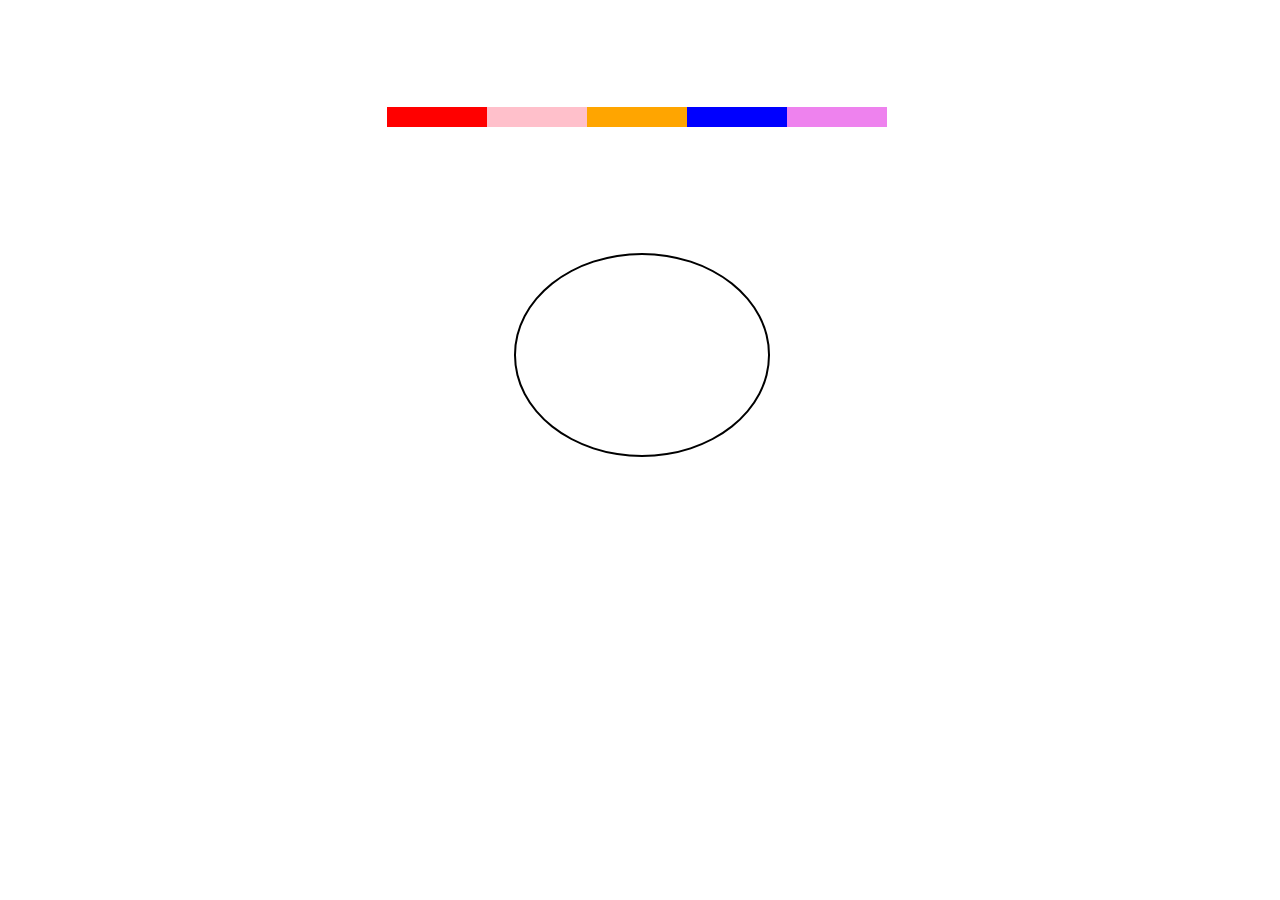
<file: colour.html>
<!DOCTYPE html>
<html lang="en">
<head>
    <meta charset="UTF-8">
    <meta http-equiv="X-UA-Compatible" content="IE=edge">
    <meta name="viewport" content="width=device-width, initial-scale=1.0">
    <title>Document</title>
    <link rel="stylesheet" href="./css/colour.css">
</head>
<body>
    <div class="contaier">
        <div class="box red"></div>
        <div class="box pink"></div>
        <div class="box orange"></div>
        <div class="box blue"></div>
        <div class="box violet"></div>
    </div>
    <div class="center"></div>
    <script src="colour.js"></script>
</body>
</html>
</file>
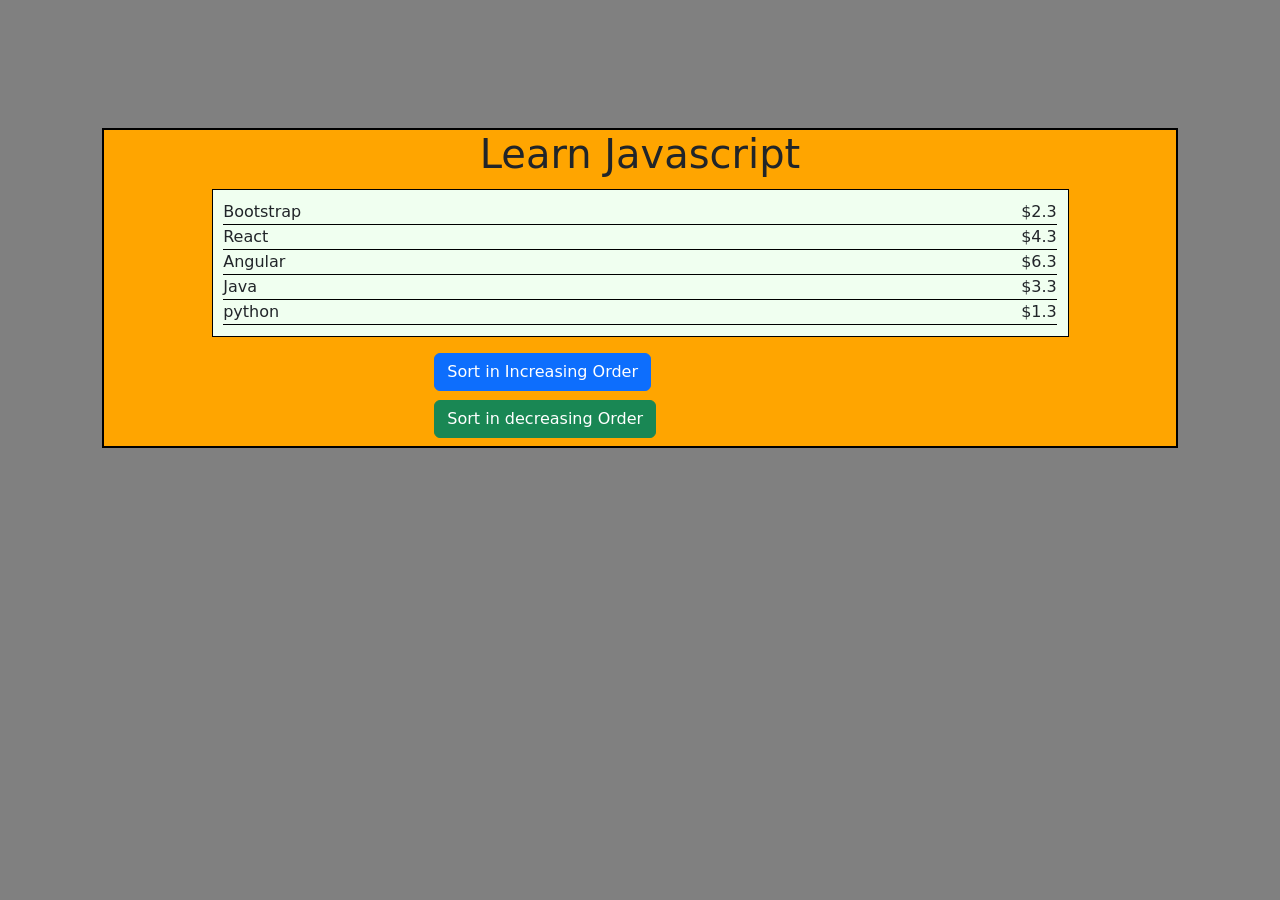
<file: course.html>
<!DOCTYPE html>
<html lang="en">
<head>
    <meta charset="UTF-8">
    <meta http-equiv="X-UA-Compatible" content="IE=edge">
    <meta name="viewport" content="width=device-width, initial-scale=1.0">
    <link href="https://cdn.jsdelivr.net/npm/bootstrap@5.0.1/dist/css/bootstrap.min.css" rel="stylesheet" integrity="sha384-+0n0xVW2eSR5OomGNYDnhzAbDsOXxcvSN1TPprVMTNDbiYZCxYbOOl7+AMvyTG2x" crossorigin="anonymous">
    <title>Courses</title>
    <link rel="stylesheet" href="./css/course.css">
</head>
<body>
    <div class="abc">
        <h1 class="hea">Learn Javascript</h1>
        <table class="table table-success table-striped">
           <ul class="dec">
   
           </ul>
        </table>
         <div class="buttons">
            <button type="button" class="btn btn-primary sort-order">Sort in Increasing Order</button>
            <button type="button" class="btn btn-success sort-dec">Sort in decreasing Order</button>
        </div>
    </div>
    <script src="Assignment.js"></script>
</body>
</html>
</file>
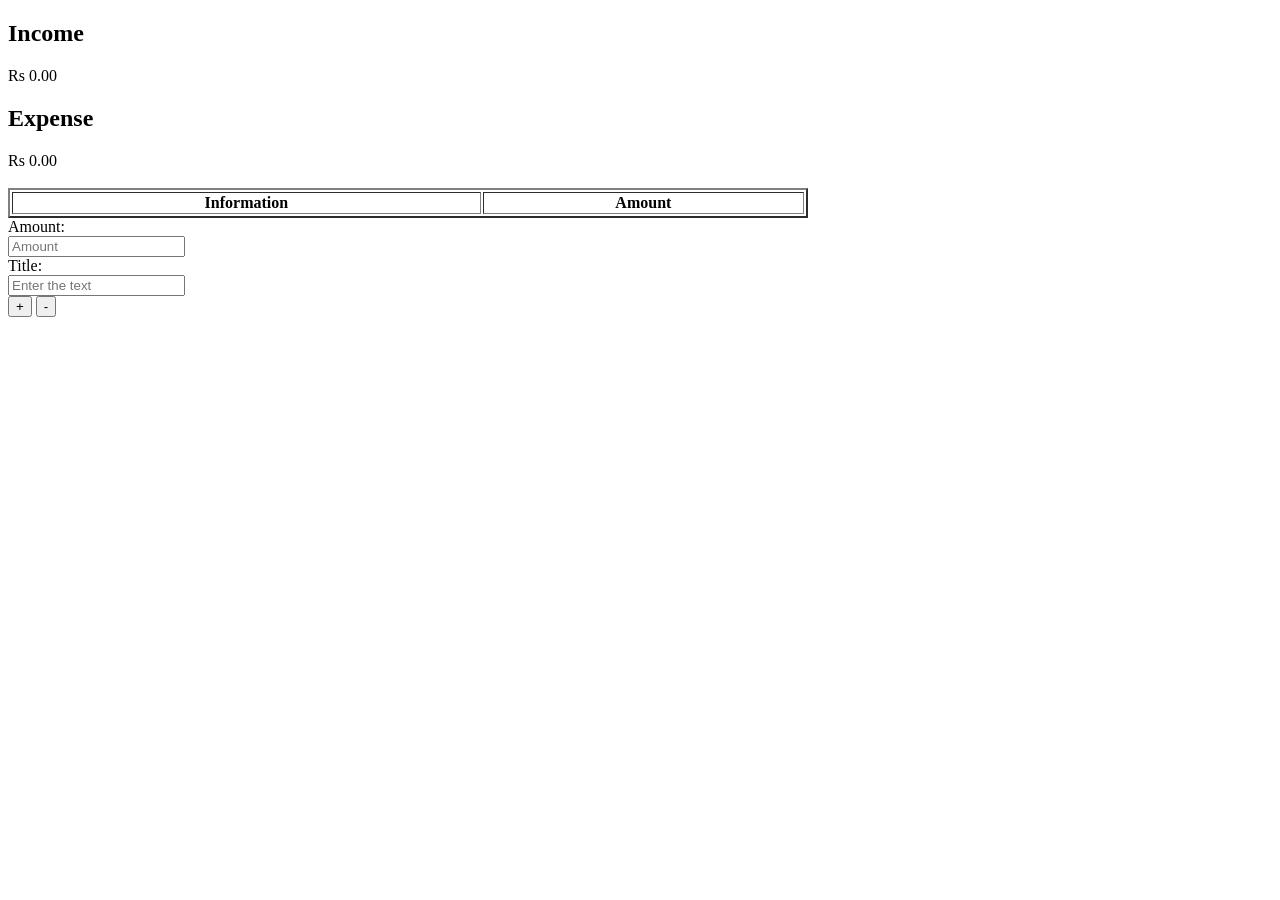
<file: expense.html>
<!DOCTYPE html>
<html lang="en">
<head>
    <meta charset="UTF-8">
    <meta http-equiv="X-UA-Compatible" content="IE=edge">
    <meta name="viewport" content="width=device-width, initial-scale=1.0">
    <title>Document</title>
</head>
<body>
    <div class="output">
        <h2>Income</h2>
       <div id="income">Rs 0.00</div>
        <h2>Expense</h2>
        <div id="balance">Rs 0.00</div>
        <br>
    </div>
       <table border="2" width="800px" id="table">
           <th>Information</th>
           <th>Amount</th>
       </table>
    <div class="input">
   <form>
         <div class="balance"></div>
         <label for="amount">Amount:</label><br>
         <input type="text" id="amount" name="amount" placeholder="Amount"><br>
         <label for="info">Title:</label><br>
         <input type="text" id="info" name="info" placeholder="Enter the text"><br>
         <button name="add" id="btn">+</button>
         <button name="add" id="btn1">-</button>
   </form>
    </div>
    <script src="expense.js"></script>
</body>
</html>
</file>
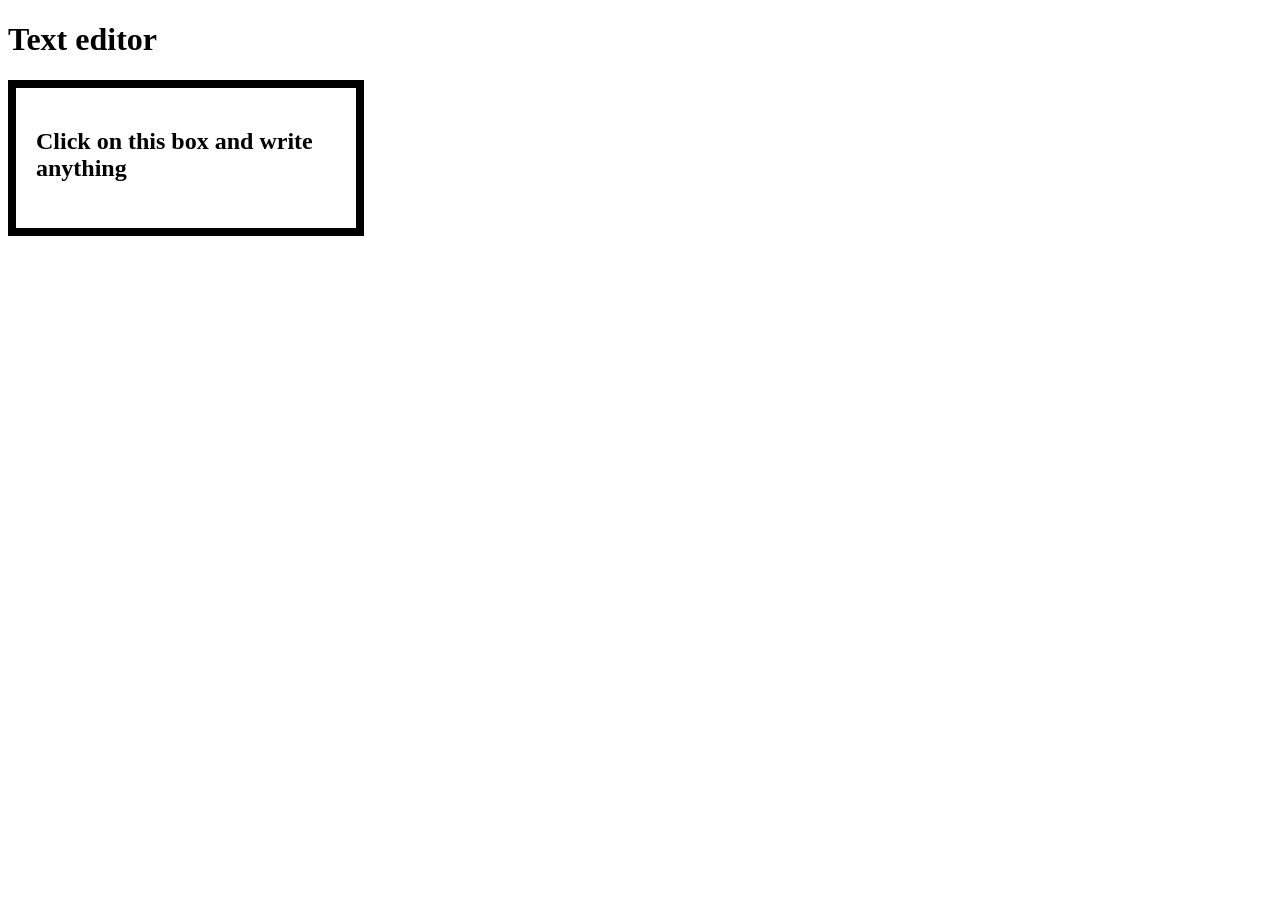
<file: index1.html>
<!DOCTYPE html>
<html lang="en">
<head>
    <meta charset="UTF-8">
    <meta http-equiv="X-UA-Compatible" content="IE=edge">
    <meta name="viewport" content="width=device-width, initial-scale=1.0">
    <title>Document</title>
    <style>

        .box {
            width: 300px;
            height: 100px;
            padding: 20px;
            border: 8px solid;
        }

    </style>
</head>
<body>
    <h1>Text editor</h1>
    <div class="box" id='box'>
       <h2>Click on this box and write anything </h2>
    </div>
</body>
<script src="./index.js"></script>
</html>
</file>
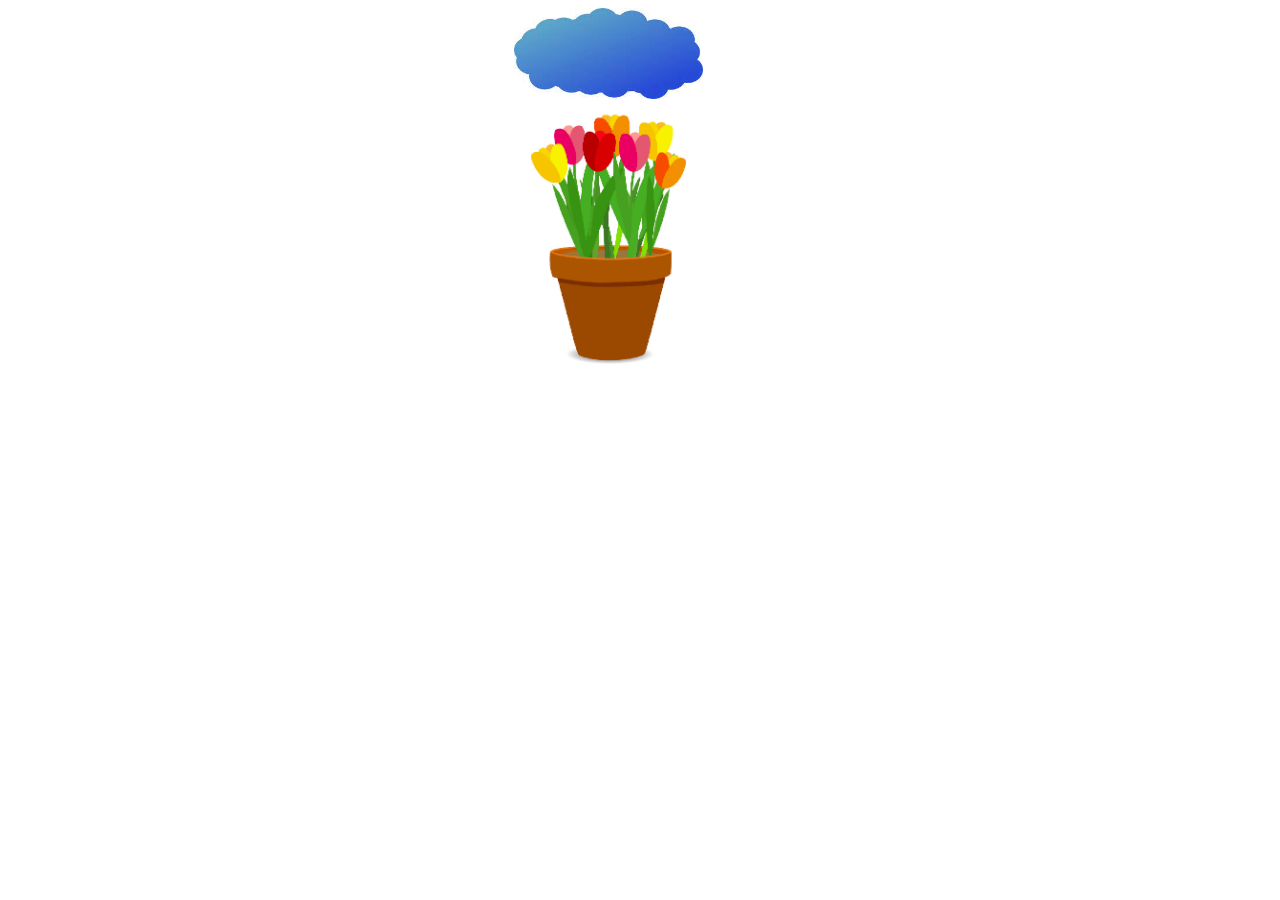
<file: learning.html>
<!DOCTYPE html>
<html>
<head>
    <title>DOM</title>
    <script type="text/javascript">
        function f1()
        {
            document.getElementById("i1").src="images/sun.jpeg";
            document.getElementById("i2").src="images/bloom.png";
        }
        function f2()
        {
            document.getElementById("i1").src="images/images.jpeg";
            document.getElementById("i2").src="images/flower.png";
        }
    </script>
</head>
<body>
<style>
    .image
    {
        width:15%;
        margin-left: 40%;
    }
</style>
<img id="i1" class="image" onmouseover="f1()" onmouseout="f2()" src="images/images.jpeg">
<img id="i2" class="image" onmouseover="f1()" onmouseout="f2()" src="images/flower.png">
</body>
</html>
</file>
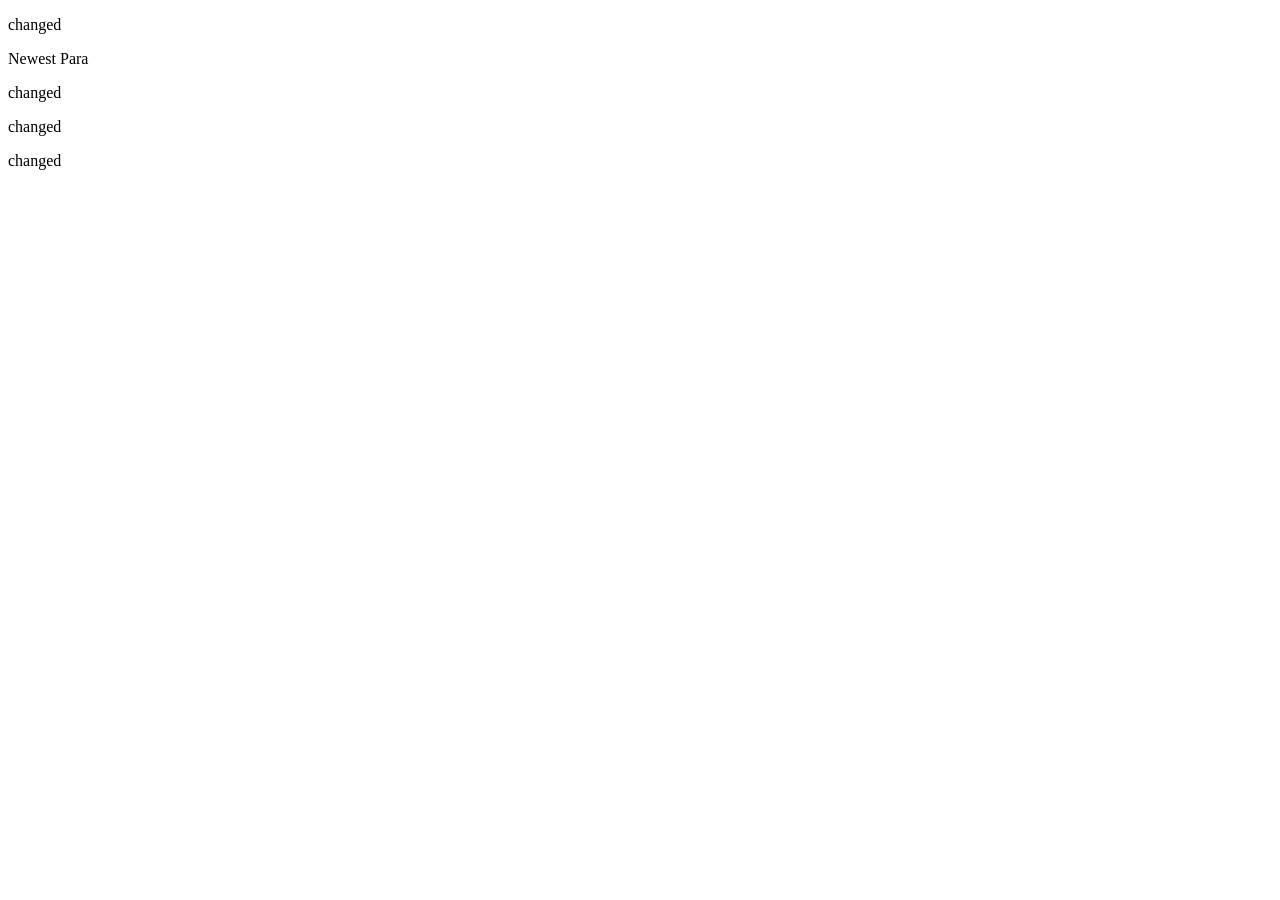
<file: para.html>
<!DOCTYPE html>
<html lang="en">
<head>
    <meta charset="UTF-8">
    <meta http-equiv="X-UA-Compatible" content="IE=edge">
    <meta name="viewport" content="width=device-width, initial-scale=1.0">
    <title>Document</title>
</head>
<body>
    <p>Hello Everyone</p>
    <p>Hello Everyone</p>
    <p>Hello Everyone</p>
    <p>Hello Everyone</p>
    <script src="./para.js"></script>
</body>
</html>
</file>
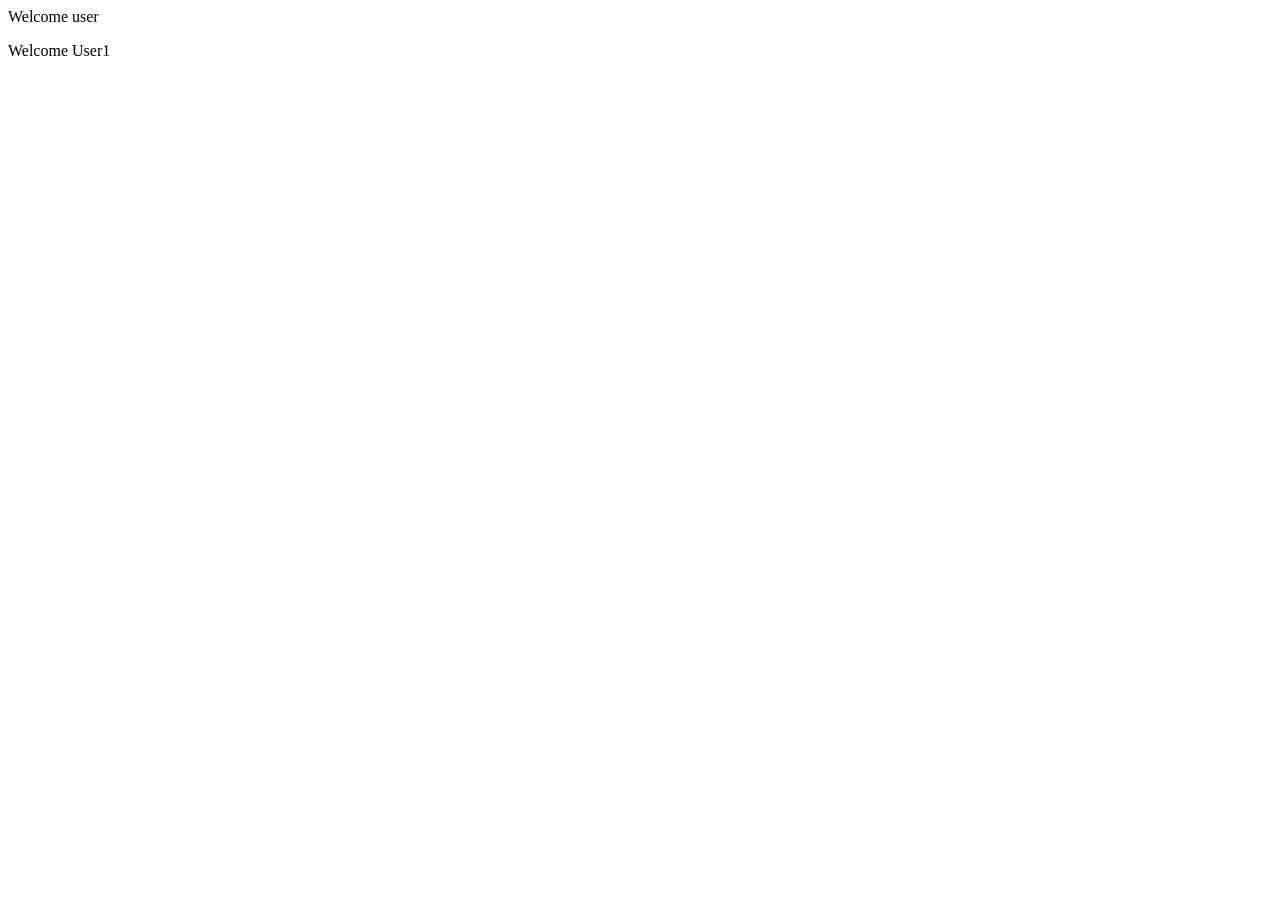
<file: welcomeHtml.html>
<html>
    <head>
        <title>
            welcomeUser
        </title>
    </head>
    <body>
        <p id="change">Hello world</p>
    </body>

    <script src="welcomeUser.js"></script>
</html>
</file>
<file: css/colour.css>
.box
{
    height:20px;
    width:100px;
    margin:7.8% 0% 0% 0%;
    float:left;
}
.red
{
    background-color:red;
    margin:7.8% 0% 0% 30%;
}
.pink
{
    background-color:pink;
}
.orange
{
    background-color:orange;
}
.blue
{
    background-color:blue;
}
.violet
{
    background-color:violet;
}
.center
{
    border: 2px solid black;
    border-radius: 50%;
    width:20%;
    height: 200px;
    display: inline-block;
    margin:10% 40% 0% 40%;
}
</file>
<file: css/course.css>
.float-right
{
    float: right;
}
.abc
{
    margin: 10% 8% 0% 8%;
    background-color: orange;
    border: 2px solid black;
}
p
{
    color: red;
}
body
{
    background-color: grey;
}
.list
{
    border-bottom: 1px solid black;
}
.dec
{
    background-color: honeydew;
    border: 1px solid black;
    list-style: none;
    margin: 1% 10% 0% 10%;
    padding: 1%;
}
.hea
{
   text-align: center;
}
.features
{
    background-color: blue;
    border-radius: 10%;
    margin: 0% 50% 0% 50%;
    width: 7%;
}
.buttons
{
    margin: 0% 30% 0% 30%;
}
.btn
{
    margin-left: 2%;
    margin-bottom: 2%;
}
</file>
